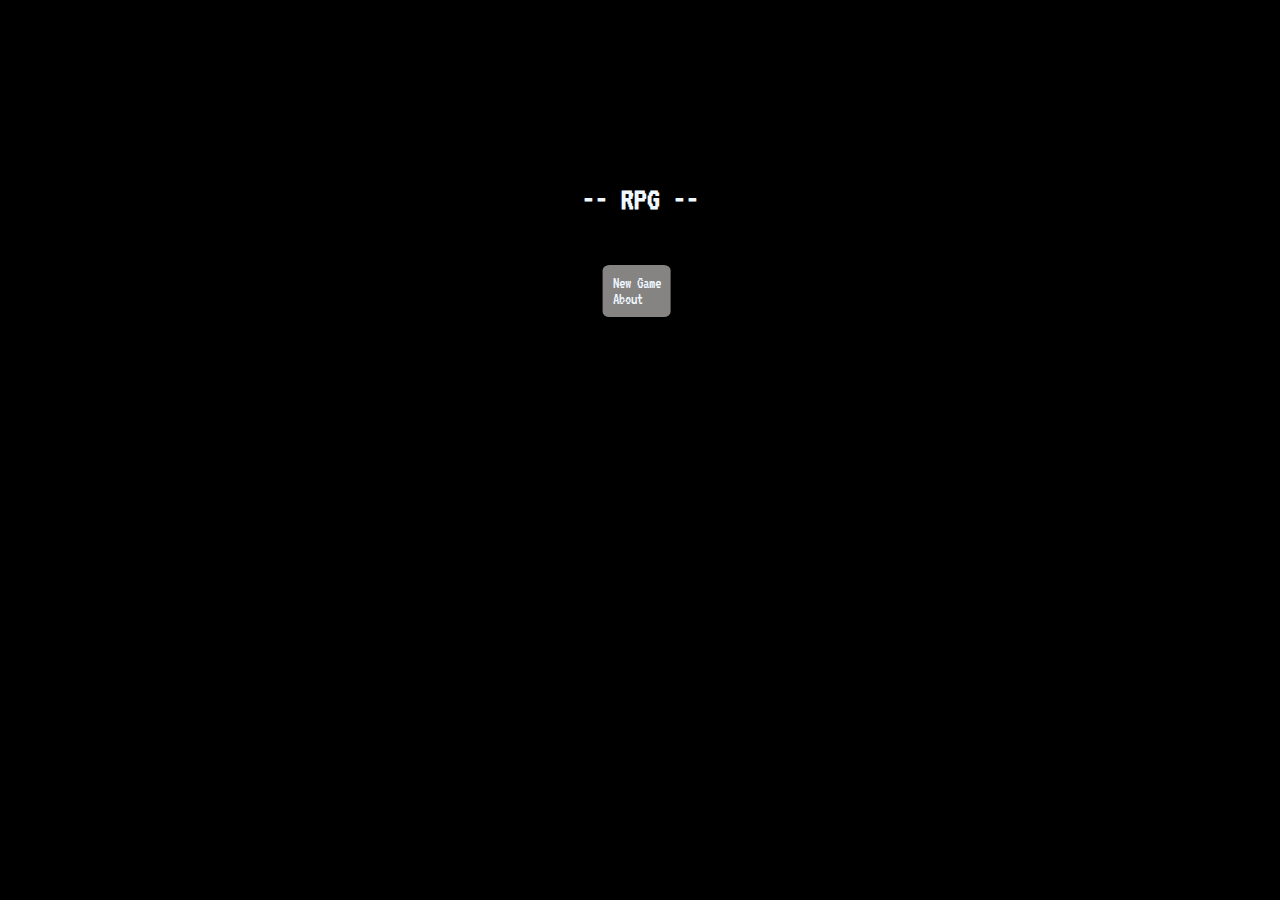
<file: index.html>
<!DOCTYPE html>
<html lang="pt-BR">
<head>
    <meta charset="UTF-8">
    <meta http-equiv="X-UA-Compatible" content="IE=edge">
    <meta name="viewport" content="width=device-width, initial-scale=1.0">
    <title>RPG</title>
    <link rel="preconnect" href="https://fonts.googleapis.com">
    <link rel="preconnect" href="https://fonts.gstatic.com" crossorigin>
    <link href="https://fonts.googleapis.com/css2?family=VT323&display=swap" rel="stylesheet">
    <link rel="stylesheet" href="style.css"/>
    <link rel="stylesheet" href="components/home/home.css"/>
    <link rel="stylesheet" href="components/game/game.css"/>
    <link rel="stylesheet" href="components/playing/playing.css"/>
    
</head>
<body>
    <div id="APP">
        <div id="menu">
            
        </div>
        <div id="game">
            
        </div>
    </div>
    <div id="alert">
        <p>The min width to play this game is 700px, can you resize your screen?</p>
    </div>
    <script src="https://code.jquery.com/jquery-3.6.1.min.js" integrity="sha256-o88AwQnZB+VDvE9tvIXrMQaPlFFSUTR+nldQm1LuPXQ=" crossorigin="anonymous"></script>
    <script src="jquery.js"></script>
    <script src="index.js"></script>
</body>
</html>
</file>
<file: style.css>
*{
    margin: 0;
    padding: 0;
    font-family: 'VT323', monospace;
    
}
a{
    text-decoration: none;
    color: rgb(46, 43, 43);
}

body{
    background-color: rgb(0, 0, 0);
    
}
body::-webkit-scrollbar{
    display: none;
}
#APP{
    margin: 0;
    background-color: rgb(0, 0, 0);
    display: flex;
    flex-direction: column;
    align-items: center;
    justify-content: center;
    height: 500px;
}
button:hover{
    background-color: rgb(0, 0, 0);
    color: white;
    border: 1px solid white;
}
#alert{
    display: none;
}
@media screen and (max-width: 730px) {
    #APP{
        display: none;
    }
    body{
        background-color: rgb(0, 0, 0);
    }
    #alert{
        display: block;
        color:aliceblue;
        text-align: center;
    }

}
</file>
<file: components/home/home.css>
#menu{
    display: flex;
    flex-direction: column;
    justify-content: center;
    align-items: center;   
    height: 540px;
}
h1{
    color: aliceblue;
}
#options{
    margin-top: 50px;
    transform: translateX(-5%);
    background-color: rgb(134, 131, 131);
    padding: 10px;
    border-radius: 10%;
}
.span-options{
    display: block;
    color: aliceblue;
   
}
.span-options:hover{
    background-color: rgb(148, 146, 146);
}
#container{
    background-color: white;
    margin-top: 40px;
    padding: 5px;
    display: none;
}
.show{
    display: flex;
    flex-direction: column;
}
</file>
<file: components/game/game.css>
#game{
    width: 100%;
    background-color: rgb(0, 0, 0);
    display: flex;
    align-items: center;
    justify-content: center;
}

#screen{
    background-color: black;
    width: 90%;
    margin-top: 10px;
    height: 400px;
    margin-bottom: 10px;
    display: flex;
    flex-direction: row;
    
}
#field-1{

    width: 50%;
    background-color: rgb(20, 20, 20);
    border-right: 1px solid rgb(255, 255, 255);
    display: flex;
    flex-direction: column;
    align-items: center;
}
#field-2{
    width: 50%;
    background-color: rgb(20, 20, 20);
    border-left: 1px solid rgb(255, 255, 255);
    display: flex;
    flex-direction: column;
    align-items: center;
    justify-content: center;
}
#field-1 > p{
    color: aliceblue;

    
}
#field-2 > span {
    color: aliceblue;
}
#character{
    margin-top: 10px;
    width: 90%;
    background-color: rgb(0, 0, 0);
    height: 90%;
    display: flex;
    flex-direction: column;
    align-items: center;
    justify-content: center;
}
.button{
    padding: 3px;
    border-radius: 20px;
    display: inline-block;
}
.box-info{
    border: 1px dashed white;
    margin: 2%;
    padding: 5px;
}
h3{
    text-align: center;
    margin-top: 10px;
    margin-bottom: 10px;
}
.img-character{
    width: 200px;
    height: 200px;
}
li{
    color: white;
}
#character2{
    display: none;
}
#character3{
    display: none;
}



/*
Transition
*/
.transitionRemove{
    display: none;
}

.transitionShow{
    display: block;
    position: absolute;
    align-items: center;
    animation-name: transition;
    animation-duration: 4s;
    z-index: 10;
}
@keyframes transition{
    0% {
        width: 100px;
    }
    50% {
        width: 500px;
    }
    100% {
        width: 0px;
    }
}
</file>
<file: components/playing/playing.css>
#screen{
  display: flex;
  justify-content: center;
}
#battle{
  display: flex;
  width: 100%;
  justify-content: center;
}

/*BACKGROUND*/
#background{
  overflow: hidden;
 
}
.background1{
  background-image: url('/img/background.jpg');
  width: 600px;
  height: 400px;
  background-repeat: no-repeat;
  background-size: contain;
}
.background2{
  background-image: url('/img/background1.jpg');
  width: 600px;
  height: 400px;
  background-repeat: no-repeat;
  background-size: contain;
}

#clouds{
  position: absolute;
  width: 200px;
  z-index: 0;
  animation: clouds 20s linear infinite;
  left: 780px;
  top: -20px;
}
@keyframes clouds {
  0%{
    left: 1000px;
  }
  50%{
    left: 300px;
  }
  100%{
    left: -300px;
  }
}
/*INFO-PLAYERS*/
#info-players{
  position: relative;
  width: 98%;
  margin-left: 1%;
  height: 40px;
  top: 10px;
  background-color:rgba(0, 0, 0, 0.8);
  display: flex;
  flex-direction: row;
  justify-content: space-around;
  align-items: center;
}
#life-player{
 height: 20px;
 width: 50px;
 background-color: rgb(0, 0, 0);
 color: white;
 display: flex;
 justify-content: center;
 align-items: center;
}
#gold{
  height: 18px;
  width: 20px;
  background-color: rgb(0, 0, 0);
  display: flex;
  flex-direction: row;
  color: white;
}
#life-enemy{
  height: 20px;
  width: 50px;
  color: white;
  background-color: rgb(0, 0, 0);
  display: flex;
  justify-content: center;
 align-items: center;
}
/*ENEMY*/

.enemy{
  position: relative;
  width: 150px;
  bottom: -10px;
  left: 450px;

}
#attack > img{
  position: relative;
  top: -80px;
  right: -400px;
  width: 40px;
  z-index: 10;
}
.attack-move{
  animation: 2s attack-animation linear infinite;;

}
@keyframes attack-animation{
  0%{
    right: -600px;
  }
  50%{
    right: -300px;
  }
  100%{
    right: 100px;
  }


}
  



/*PLAYER*/
#player-game{
  position: relative;
  top: 0px;
  
}
#player-game > img{
  width: 150px;
  height: 150px;
  position: relative;
  top: 180px;
  z-index: 1;
}
.player-jump{
  animation: 1s jump ;
}
@keyframes jump{
  0%{
    top: 190px;
  }
  50%{
    top: 50px;
  }
  100%{
    top: 180px;
  }
}

/*SHOP*/

#shop{
 
background: linear-gradient(90deg, rgb(102, 100, 100)0%, rgba(90,90,156,1) 45%, rgba(2,0,36,1) 100%);
  border: 0;
}
#shop:hover{
  background: linear-gradient(90deg, rgba(2,0,36,1)0%, rgba(90,90,156,1) 45%,  rgb(71, 71, 71)100%);
}
#shop > img{
   width: 40px;
}
#display-shop{
  
  display: none;
  width: 100%;
  height: 200px;
  background-color: rgb(25, 25, 26);
}
#list-shop{
  list-style: none;
  text-align: center;
  padding-top: 40px;
}
#list-shop > li{

  margin-bottom: 40px;
}
.coin{
  width: 10px;
  margin-right: 4px ;
  margin-left: -2px ;
}
#end{
  display: none;
  right: 350px;
  font-size: 50px;
  position: absolute;
  z-index: 10;
}
#infoDied{
  text-align: center;
}
#infoDied > p{
  color:whitesmoke;
  margin: 4px;
}
</file>
